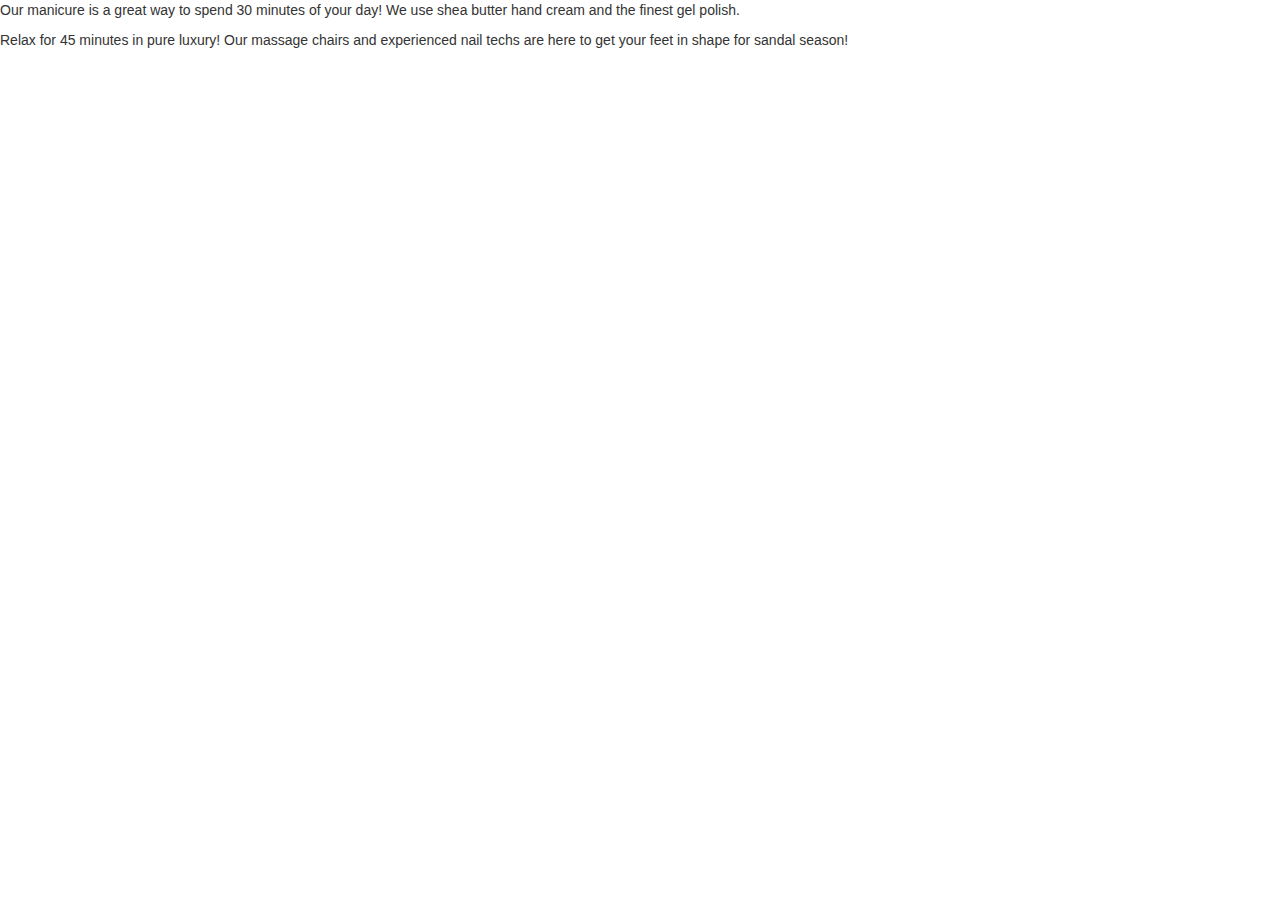
<file: src/main/resources/templates/fragments.html>
<!DOCTYPE html>
<html lang="en" xmlns:th = "http://www.thymeleaf.org/">
<head th:fragment="dochead">
    <meta charset="UTF-8">
    <link href="../static/css/styles.css" th:href="@{/css/styles.css}" rel="stylesheet" />
    <!-- Latest compiled and minified CSS -->
    <link rel="stylesheet" href="https://maxcdn.bootstrapcdn.com/bootstrap/3.3.7/css/bootstrap.min.css" integrity="sha384-BVYiiSIFeK1dGmJRAkycuHAHRg32OmUcww7on3RYdg4Va+PmSTsz/K68vbdEjh4u" crossorigin="anonymous">
    <title th:text="${title}">Fragments</title>
</head>
<body>
<p th:fragment = "manicureDescription">Our manicure is a great way to spend 30 minutes of your day! We use shea butter hand cream and the finest gel polish.</p>
<p th:fragment = "pedicureDescription">Relax for 45 minutes in pure luxury! Our massage chairs and experienced nail techs are here to get your feet in shape for sandal season!</p>
</body>
</html>
</file>
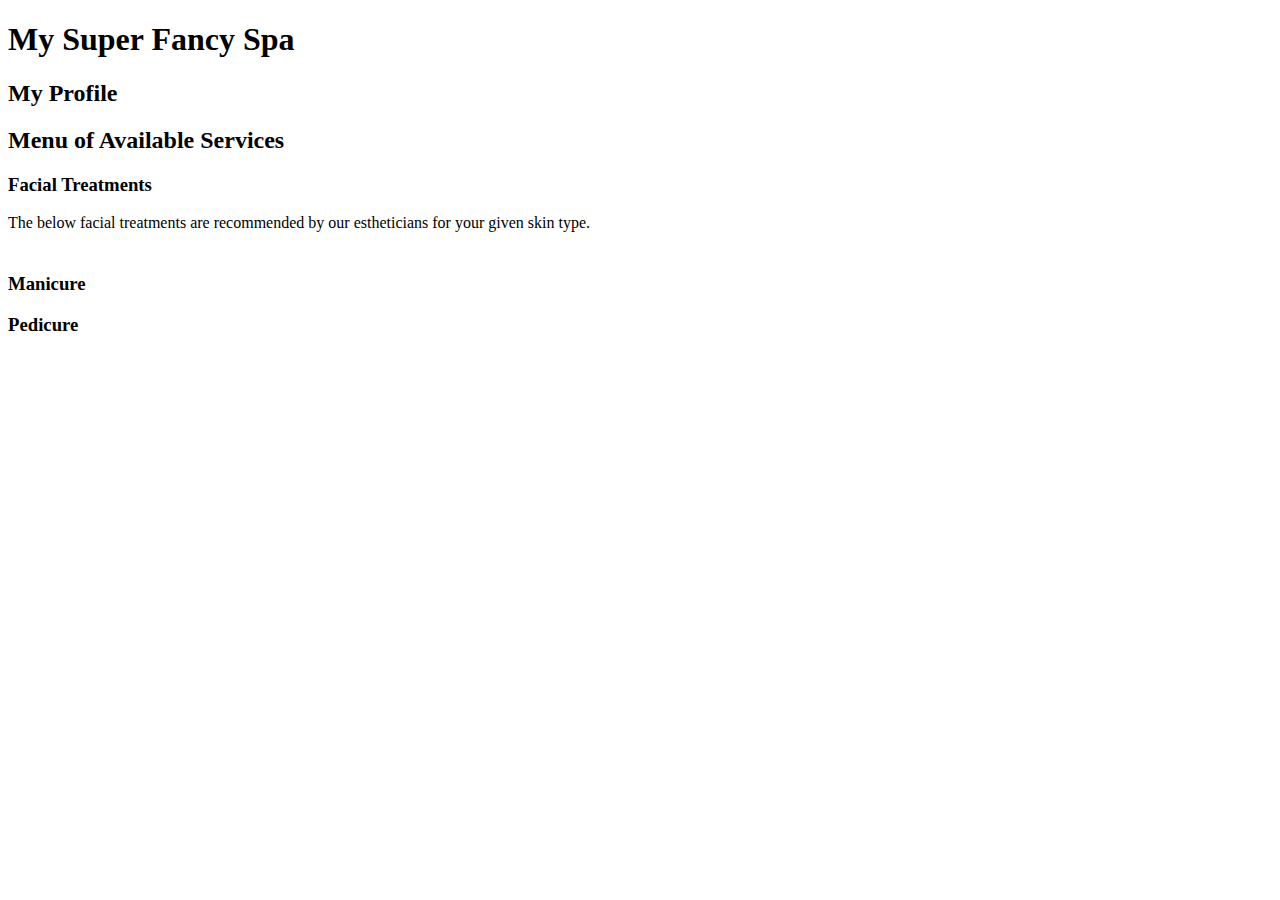
<file: src/main/resources/templates/menu.html>
<!DOCTYPE html>
<html lang="en" xmlns:th = "http://www.thymeleaf.org/">
<head th:replace =  "fragments :: dochead">
</head>
<body>
<h1>My Super Fancy Spa</h1>
<div id = "clientProfile">
    <h2>My Profile</h2>
    <p th:text = "${client.skinType}"></p>
    <p th:text = "${client.nailService}"></p>
</div>
<div id = "servicesMenu">
    <h2>Menu of Available Services</h2>
    <div>
        <h3>Facial Treatments</h3>
        <p>The below facial treatments are recommended by our estheticians for your given skin type.</p>
        <table>
            <th:block th:each = "facial : ${client.appropriateFacials}">
                <tr>
                    <td th:text = "${facial}"></td>
                </tr>
            </th:block>
        </table>
    </div>
    <div th:if = "${client.nailService == 'manicure'}">
        <h3>Manicure</h3>
        <p th:replace =  "fragments :: manicureDescription"></p>
    </div>
    <div th:if = "${client.nailService == 'pedicure'}">
        <h3>Pedicure</h3>
        <p th:replace = "fragments :: pedicureDescription"></p>
    </div>
</div>
</body>
</html>
</file>
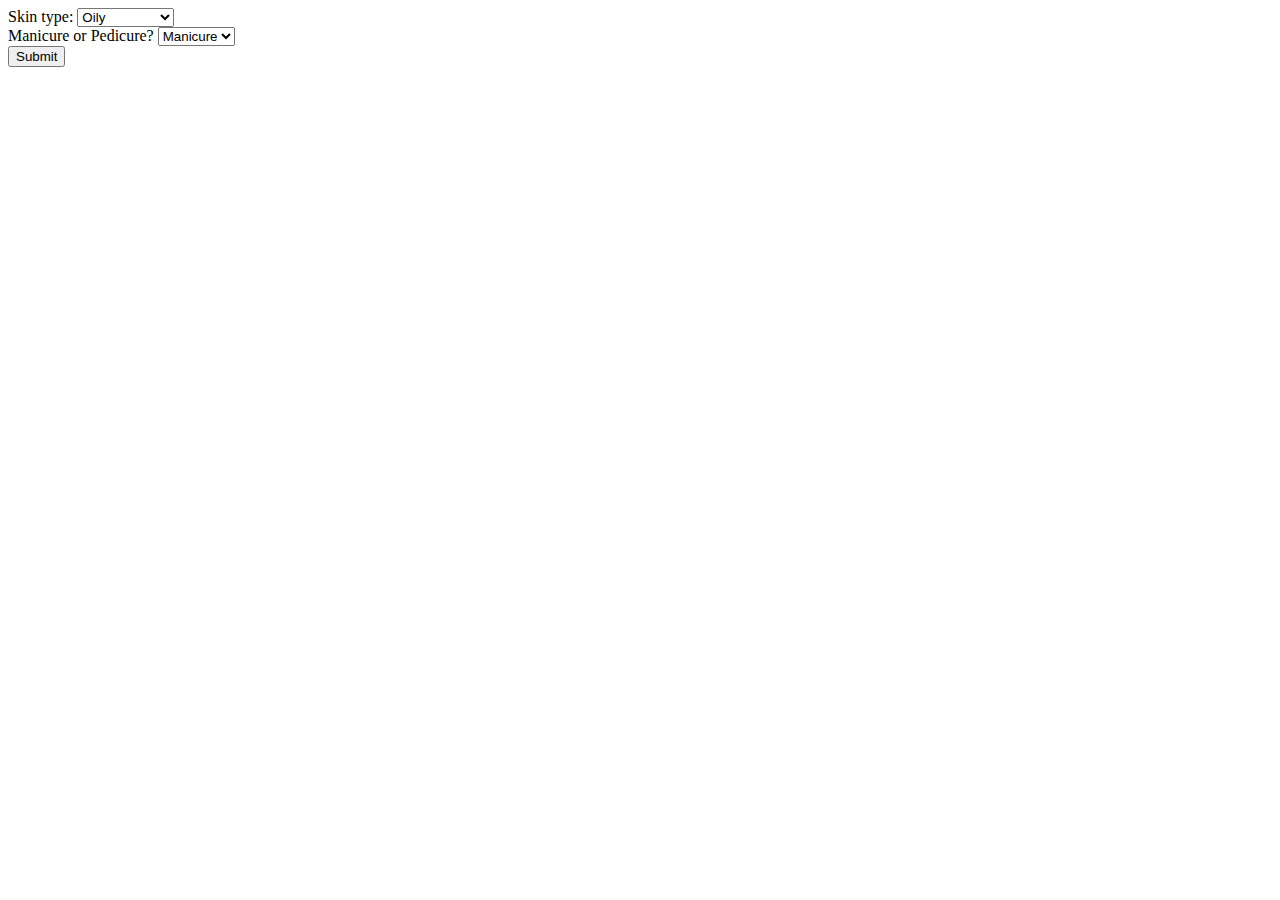
<file: src/main/resources/templates/serviceSelection.html>
<!DOCTYPE html>
<html lang="en" xmlns:th = "http://www.thymeleaf.org/">

<head th:replace =  "fragments :: dochead"> </head>
<body>
<div class="container w-50">
<form method = 'post'>
    <div class="form-group">
    <label>
        Skin type:
        <select name = 'skintype' class="form-control">
            <option value = 'oily'>Oily</option>
            <option value = 'combination'>Combination</option>
            <option value = 'normal'>Normal</option>
            <option value = 'dry'>Dry</option>
        </select>
    </label>
    </div>
    <div class="form-group">
    <label>
        Manicure or Pedicure?
        <select name = 'manipedi' class="form-control">
            <option value = 'manicure'>Manicure</option>
            <option value = 'pedicure'>Pedicure</option>
        </select>
    </label>
    </div>
    <input type = 'submit' value = 'Submit' class="btn btn-primary">
</form>
</div>
</body>
</html>
</file>
